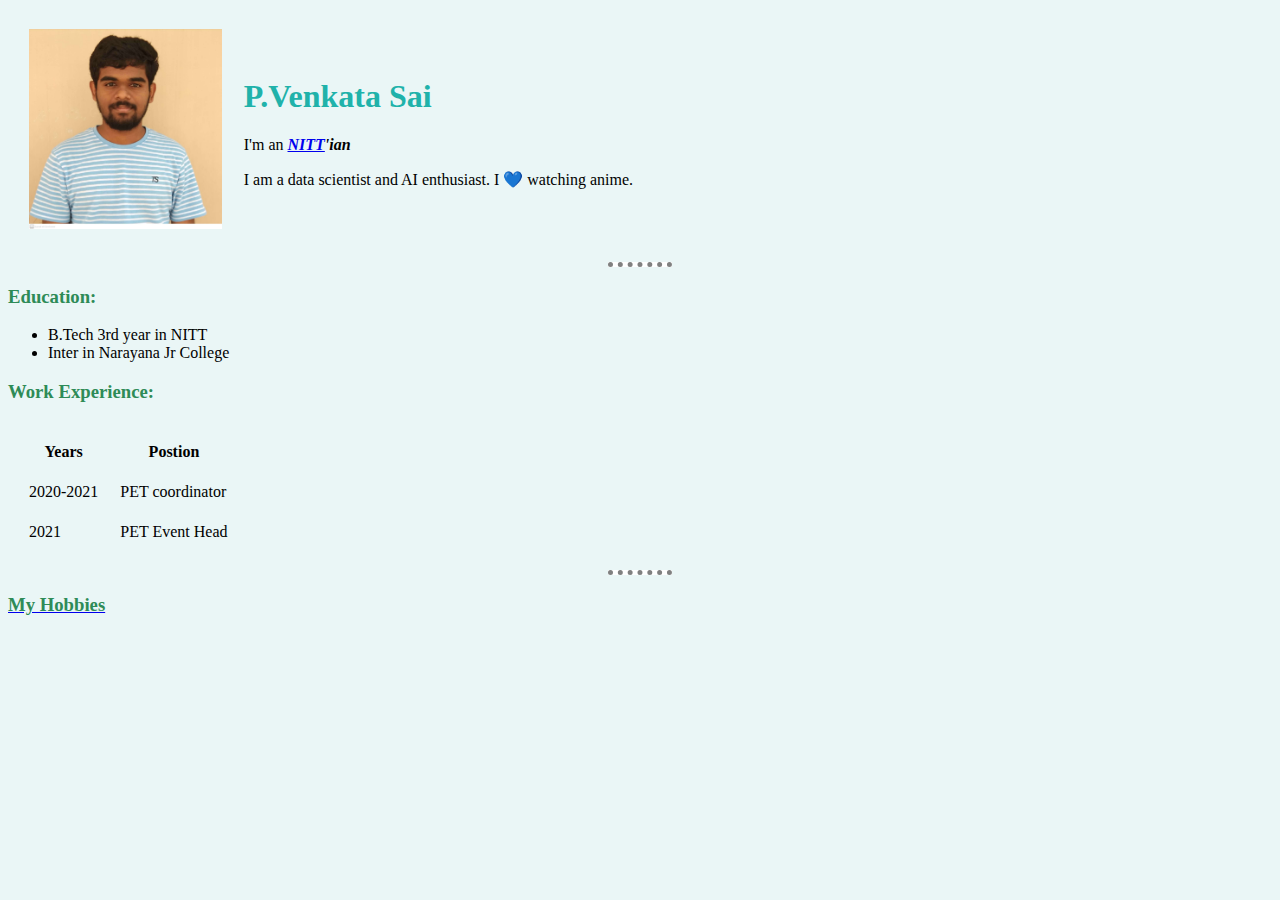
<file: index.html>
<!DOCTYPE html>
<html>
    <head>
        <meta charset="utf-8">
        <title>💙venkat's personal site</title>
        <link rel="stylesheet" href="css/styles.css">

    </head>
    <body style="background-color:#EAF6F6;">
        <table cellspacing="20">
            <tr>
                <td><img class="venkata" src="images\WhatsApp Image 2021-03-10 at 21.06.01.jpeg" alt="Venkata profile picture"></td>
                <td><h1>P.Venkata Sai</h1>
                    <p>I'm an <em><strong><a href="https://www.nitt.edu/">NITT</a>'ian</strong></em></p>
                    <p>I am a data scientist and AI enthusiast. I 💙 watching anime.</p></td>
            </tr>

        </table>
        
        <hr>
        <h3>Education: </h3>
        <ul>
            <li>B.Tech 3rd year in NITT</li>
            <li>Inter in Narayana Jr College</li>
        </ul>
        <h3>Work Experience:</h3>
        <table cellspacing="20">
            <tr>
                <th>Years</th>
                <th>Postion</th>
            </tr>
            <tr>
                <td>2020-2021</td>
                <td>PET coordinator</td>
            </tr>
            <tr>
                <td>2021</td>
                <td>PET Event Head</td>
            </tr>
        </table>
        <hr>
        <a href="hobbies.html"><h3>My Hobbies</h3></a>
    </body>
</html>
</file>
<file: css/styles.css>
.venkata{
    height: 200px;
    /*background-color: silver;*/
}
.motorcycles{
    height: 200px;
    background-color: turquoise;
}
.motorcycles:hover{
    background-color: gold;
}
.beer{
    height: 200px;
    background-color: turquoise;
}
.beer:hover{
    background-color: gold;
}
h1{
    color: lightseagreen;
}
h3{
    color: seagreen;
}
hr{
    height: 0px;
    background-color: white;
    border-style: none;
    border-top-style: dotted;
    width: 5%;
    border-color: grey;
    border-width: 5px;
}
body{
    background-color: #EAF6F6;
}
</file>
